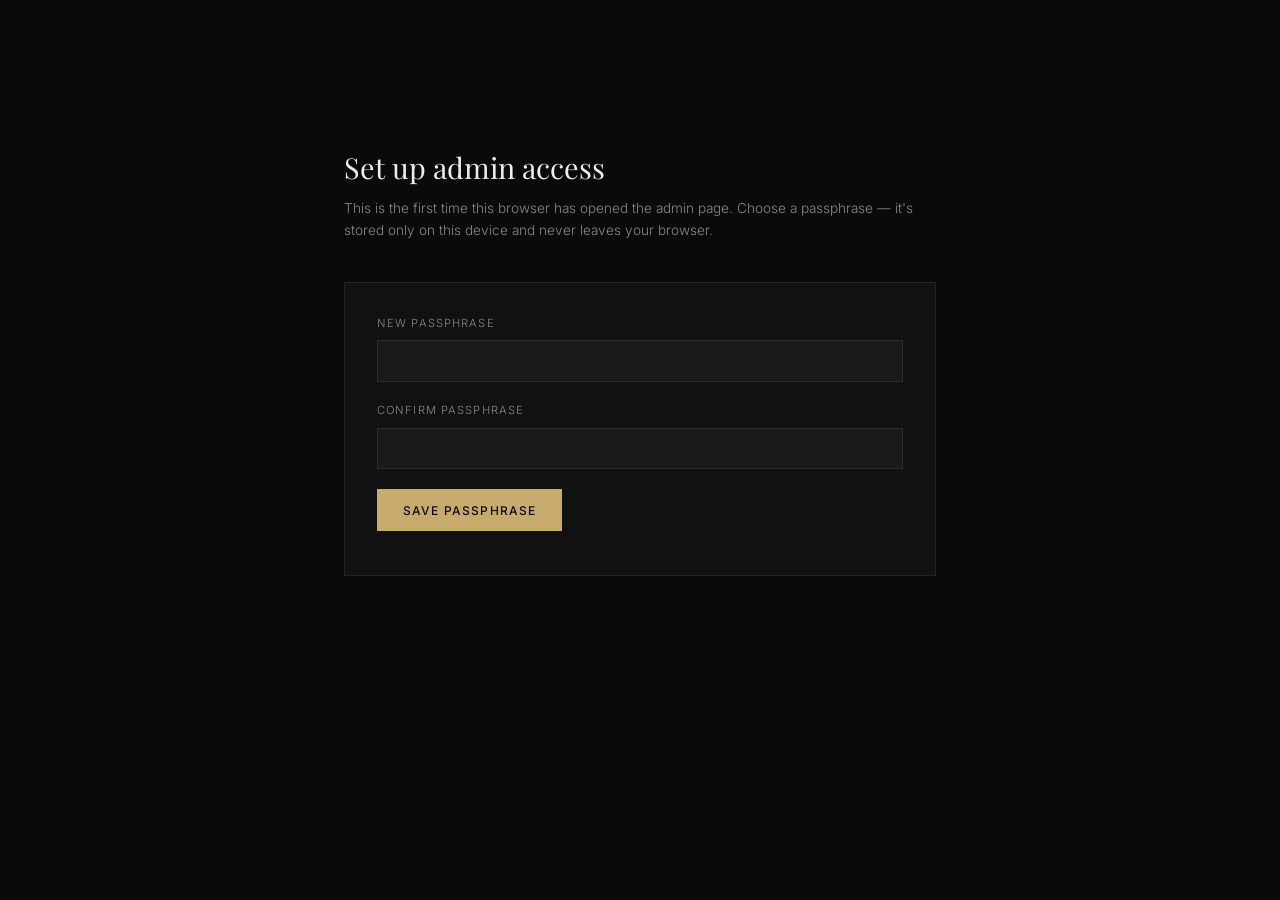
<file: admin/index.html>
<!DOCTYPE html>
<html lang="en">
<head>
<meta charset="UTF-8">
<meta name="viewport" content="width=device-width, initial-scale=1.0">
<meta name="robots" content="noindex, nofollow">
<title>Admin — Add Project</title>
<link href="https://fonts.googleapis.com/css2?family=Inter:wght@300;400;500;600&family=Playfair+Display:ital,wght@0,400;0,500;1,400&display=swap" rel="stylesheet">
<link rel="stylesheet" href="../css/base.css">
<style>
  body { padding: 3rem 1.5rem 6rem; }
  .wrap { max-width: 720px; margin: 0 auto; }
  h1 { font-family: var(--font-display); font-size: 1.8rem; font-weight: 400; margin-bottom: 0.5rem; }
  .sub { color: var(--muted); font-size: 0.85rem; margin-bottom: 2.5rem; }
  .screen { display: none; }
  .screen.active { display: block; }
  .card { background: var(--bg2); border: 1px solid var(--border); padding: 2rem; }
  .field { margin-bottom: 1.25rem; }
  .field label { display: block; font-size: 0.7rem; letter-spacing: 0.1em; text-transform: uppercase; color: var(--muted); margin-bottom: 0.5rem; }
  .field .hint { font-size: 0.75rem; color: var(--muted); margin-top: 0.4rem; line-height: 1.5; }
  input[type=text], input[type=password], input[type=number], input[type=url], textarea, select {
    width: 100%; background: var(--bg3); border: 1px solid var(--border); color: var(--text);
    font-family: var(--font-body); font-size: 0.9rem; padding: 0.7rem 0.8rem; font-weight: 300;
  }
  input:focus, textarea:focus, select:focus { outline: none; border-color: var(--accent); }
  textarea { resize: vertical; min-height: 100px; line-height: 1.6; }
  input[type=file] { width: 100%; font-size: 0.8rem; color: var(--muted); }
  .row { display: grid; grid-template-columns: 1fr 1fr; gap: 1.25rem; }
  .checkbox-row { display: flex; align-items: center; gap: 0.6rem; }
  .checkbox-row input { width: auto; }
  .checkbox-row label { margin: 0; text-transform: none; letter-spacing: normal; font-size: 0.85rem; color: var(--text); }
  button { font-family: var(--font-body); cursor: pointer; border: none; }
  .btn-primary { background: var(--accent); color: #0a0a0a; font-size: 0.75rem; letter-spacing: 0.1em; text-transform: uppercase; padding: 0.85rem 1.6rem; font-weight: 500; }
  .btn-primary:hover { opacity: 0.9; }
  .btn-primary:disabled { opacity: 0.4; cursor: not-allowed; }
  .btn-ghost { background: none; color: var(--muted); font-size: 0.75rem; text-decoration: underline; padding: 0.4rem 0; }
  .btn-ghost:hover { color: var(--text); }
  .divider-lite { height: 1px; background: var(--border); margin: 2rem 0; }
  .error { color: #e08a8a; font-size: 0.8rem; margin-top: 0.75rem; }
  .success { color: var(--accent); font-size: 0.85rem; }
  .log { background: var(--bg3); border: 1px solid var(--border); padding: 1rem; font-size: 0.78rem; color: var(--muted); font-family: monospace; white-space: pre-wrap; margin-top: 1.5rem; max-height: 240px; overflow-y: auto; }
  .log:empty { display: none; }
  details summary { cursor: pointer; font-size: 0.75rem; color: var(--muted); text-transform: uppercase; letter-spacing: 0.08em; }
  .top-actions { display: flex; justify-content: space-between; align-items: center; margin-bottom: 2rem; }
  .top-actions .btn-ghost { font-size: 0.7rem; }
  fieldset { border: none; margin: 0; padding: 0; }
  legend { font-family: var(--font-display); font-size: 1.1rem; margin-bottom: 1rem; color: var(--text); }
  h2 { font-family: var(--font-display); font-size: 1.3rem; font-weight: 400; margin-bottom: 0.4rem; }
  .manage-list { max-height: 480px; overflow-y: auto; margin: 1.25rem 0; border: 1px solid var(--border); }
  .manage-row { display: flex; align-items: center; gap: 0.9rem; padding: 0.6rem 0.9rem; border-bottom: 1px solid var(--border); }
  .manage-row:last-child { border-bottom: none; }
  .mr-controls { display: flex; flex-direction: column; gap: 2px; }
  .mr-controls button { background: var(--bg3); color: var(--muted); width: 22px; height: 20px; font-size: 0.7rem; line-height: 1; }
  .mr-controls button:hover:not(:disabled) { color: var(--text); }
  .mr-controls button:disabled { opacity: 0.25; cursor: default; }
  .mr-thumb { width: 46px; height: 46px; object-fit: cover; background: var(--bg3); flex-shrink: 0; }
  .mr-info { flex: 1; min-width: 0; }
  .mr-title { font-size: 0.85rem; color: var(--text); white-space: nowrap; overflow: hidden; text-overflow: ellipsis; }
  .mr-meta { font-size: 0.72rem; color: var(--muted); margin-top: 0.15rem; }
  .mr-featured { display: flex; align-items: center; gap: 0.4rem; font-size: 0.72rem; color: var(--muted); text-transform: uppercase; letter-spacing: 0.06em; white-space: nowrap; }
  .mr-featured input { width: auto; }
  .mr-badge { font-size: 0.65rem; letter-spacing: 0.06em; text-transform: uppercase; padding: 0.25rem 0.5rem; white-space: nowrap; border: 1px solid var(--border); color: var(--muted); }
  .mr-badge.on { color: var(--accent); border-color: var(--accent); }
  .manage-actions { display: flex; align-items: center; gap: 1rem; }
  .manage-status { font-size: 0.8rem; color: var(--muted); }
</style>
</head>
<body>
<div class="wrap">

  <!-- ═══ SET UP PASSPHRASE (first run) ═══ -->
  <section id="screen-setup" class="screen">
    <h1>Set up admin access</h1>
    <p class="sub">This is the first time this browser has opened the admin page. Choose a passphrase — it's stored only on this device and never leaves your browser.</p>
    <form class="card" id="setupPassForm">
      <div class="field">
        <label for="setupPass">New passphrase</label>
        <input type="password" id="setupPass" autocomplete="new-password">
      </div>
      <div class="field">
        <label for="setupPassConfirm">Confirm passphrase</label>
        <input type="password" id="setupPassConfirm" autocomplete="new-password">
      </div>
      <button type="submit" class="btn-primary" id="setupPassBtn">Save passphrase</button>
      <div class="error" id="setupPassError"></div>
    </form>
  </section>

  <!-- ═══ ENTER PASSPHRASE ═══ -->
  <section id="screen-lock" class="screen">
    <h1>Admin</h1>
    <p class="sub">Enter your passphrase to continue.</p>
    <form class="card" id="lockForm">
      <div class="field">
        <label for="lockPass">Passphrase</label>
        <input type="password" id="lockPass" autocomplete="current-password">
      </div>
      <button type="submit" class="btn-primary" id="lockBtn">Unlock</button>
      <div class="error" id="lockError"></div>
      <div class="divider-lite"></div>
      <button type="button" class="btn-ghost" id="forgetPassBtn">Forgot it / reset passphrase</button>
    </form>
  </section>

  <!-- ═══ ENTER GITHUB TOKEN ═══ -->
  <section id="screen-token" class="screen">
    <h1>Connect to GitHub</h1>
    <p class="sub">This page saves new projects by committing directly to your site's repository. It needs a GitHub token with write access, generated once and stored only on this device.</p>
    <form class="card" id="tokenForm">
      <details style="margin-bottom: 1.5rem;">
        <summary>How to generate a token</summary>
        <div class="hint" style="margin-top: 0.75rem;">
          1. Go to <strong>github.com/settings/tokens?type=beta</strong> and click "Generate new token".<br>
          2. Name it anything, e.g. "Portfolio Admin".<br>
          3. Under "Repository access", choose "Only select repositories" and pick <strong>portfolio</strong>.<br>
          4. Under "Permissions" → "Repository permissions", set <strong>Contents</strong> to "Read and write".<br>
          5. Generate the token and paste it below. It will start with <code>github_pat_</code>.
        </div>
      </details>
      <div class="field">
        <label for="tokenInput">GitHub token</label>
        <input type="password" id="tokenInput" autocomplete="off" spellcheck="false">
      </div>
      <button type="submit" class="btn-primary" id="tokenBtn">Connect</button>
      <div class="error" id="tokenError"></div>
    </form>
  </section>

  <!-- ═══ MAIN APP ═══ -->
  <section id="screen-app" class="screen">
    <div class="top-actions">
      <div>
        <h1 style="margin-bottom:0.25rem;">Projects</h1>
        <p class="sub" style="margin-bottom:0;">Connected to <strong id="repoName"></strong></p>
      </div>
      <button class="btn-ghost" id="logoutBtn">Disconnect token</button>
    </div>

    <div class="card" style="margin-bottom: 2rem;">
      <h2>Homepage showcase</h2>
      <p class="sub" style="margin-bottom: 0;">Check which projects appear on the homepage Work section, and reorder them with the arrows. Only the first 6 checked projects actually show there — the rest stay in your full archive. This order also controls the order projects appear in "All Work".</p>
      <div class="manage-list" id="manageList">Loading…</div>
      <div class="manage-actions">
        <button type="button" class="btn-primary" id="saveOrderBtn">Save changes</button>
        <span class="manage-status" id="manageStatus"></span>
      </div>
    </div>

    <form id="projectForm" class="card">
      <h2>Add a project</h2>
      <fieldset>
        <legend>Details</legend>
        <div class="field">
          <label for="fTitle">Title</label>
          <input type="text" id="fTitle" required placeholder="e.g. Some Song by Some Artist">
        </div>
        <div class="row">
          <div class="field">
            <label for="fCatSlug">Section</label>
            <select id="fCatSlug">
              <option value="music-video">Music Video</option>
              <option value="narrative">Narrative</option>
              <option value="documentary">Documentary</option>
              <option value="commercial">Commercial</option>
              <option value="social-media">Social Media</option>
            </select>
          </div>
          <div class="field">
            <label for="fCategory">Category label (shown on site)</label>
            <input type="text" id="fCategory" required placeholder="e.g. Music Video">
          </div>
        </div>
        <div class="row">
          <div class="field">
            <label for="fYear">Year</label>
            <input type="number" id="fYear" required>
          </div>
          <div class="field">
            <label for="fRole">Your role</label>
            <input type="text" id="fRole" required placeholder="e.g. Director/Editor">
          </div>
        </div>
        <div class="field">
          <label for="fDesc">Description</label>
          <textarea id="fDesc" required></textarea>
        </div>
        <div class="checkbox-row field">
          <input type="checkbox" id="fFeatured" checked>
          <label for="fFeatured">Show in homepage Work grid (only the first 6 featured projects appear there)</label>
        </div>
      </fieldset>

      <div class="divider-lite"></div>

      <fieldset>
        <legend>Links</legend>
        <div class="field">
          <label for="fVideo">YouTube link (optional)</label>
          <input type="url" id="fVideo" placeholder="https://www.youtube.com/watch?v=...">
        </div>
        <div class="row">
          <div class="field">
            <label for="fLink">External link (optional)</label>
            <input type="url" id="fLink" placeholder="https://...">
          </div>
          <div class="field">
            <label for="fLinkLabel">Link label</label>
            <input type="text" id="fLinkLabel" placeholder="e.g. Watch BTS →">
          </div>
        </div>
      </fieldset>

      <div class="divider-lite"></div>

      <fieldset>
        <legend>Images</legend>
        <div class="field">
          <label for="fSlug">Folder name (used in the image URLs)</label>
          <input type="text" id="fSlug" required>
          <p class="hint">Auto-filled from the title. Change it if it clashes with an existing project.</p>
        </div>
        <div class="field">
          <label for="fCover">Cover image</label>
          <input type="file" id="fCover" accept="image/*" required>
        </div>
        <div class="field">
          <label for="fGallery">Gallery images (optional, select multiple)</label>
          <input type="file" id="fGallery" accept="image/*" multiple>
        </div>
      </fieldset>

      <div class="divider-lite"></div>

      <button type="submit" class="btn-primary" id="submitBtn">Publish project</button>
      <div class="error" id="formError"></div>
      <div class="log" id="log"></div>
    </form>
  </section>

</div>

<script>
const OWNER = 'mushroom3666-del';
const REPO = 'portfolio';
const BRANCH = 'main';
const API = 'https://api.github.com';

const CAT_LABELS = {
  'music-video': 'Music Video',
  'narrative': 'Narrative',
  'documentary': 'Documentary',
  'commercial': 'Commercial',
  'social-media': 'Social Media',
};

function show(id) {
  document.querySelectorAll('.screen').forEach(s => s.classList.remove('active'));
  document.getElementById(id).classList.add('active');
}

async function sha256Hex(str) {
  const buf = await crypto.subtle.digest('SHA-256', new TextEncoder().encode(str));
  return Array.from(new Uint8Array(buf)).map(b => b.toString(16).padStart(2, '0')).join('');
}

function slugify(str) {
  return str.toLowerCase().trim()
    .replace(/[^a-z0-9]+/g, '-')
    .replace(/^-+|-+$/g, '');
}

// ── GATE: PASSPHRASE ──
function initGate() {
  const savedHash = localStorage.getItem('admin_pass_hash');
  const unlocked = sessionStorage.getItem('admin_unlocked') === '1';
  if (!savedHash) { show('screen-setup'); return; }
  if (!unlocked) { show('screen-lock'); return; }
  initTokenGate();
}

document.getElementById('setupPassForm').addEventListener('submit', async (e) => {
  e.preventDefault();
  const p1 = document.getElementById('setupPass').value;
  const p2 = document.getElementById('setupPassConfirm').value;
  const err = document.getElementById('setupPassError');
  err.textContent = '';
  if (p1.length < 4) { err.textContent = 'Use at least 4 characters.'; return; }
  if (p1 !== p2) { err.textContent = "Passphrases don't match."; return; }
  localStorage.setItem('admin_pass_hash', await sha256Hex(p1));
  sessionStorage.setItem('admin_unlocked', '1');
  initTokenGate();
});

document.getElementById('lockForm').addEventListener('submit', async (e) => {
  e.preventDefault();
  const val = document.getElementById('lockPass').value;
  const err = document.getElementById('lockError');
  const hash = await sha256Hex(val);
  if (hash === localStorage.getItem('admin_pass_hash')) {
    sessionStorage.setItem('admin_unlocked', '1');
    err.textContent = '';
    initTokenGate();
  } else {
    err.textContent = 'Incorrect passphrase.';
  }
});

document.getElementById('forgetPassBtn').addEventListener('click', () => {
  if (!confirm('This clears the saved passphrase and token on this device. Continue?')) return;
  localStorage.removeItem('admin_pass_hash');
  localStorage.removeItem('admin_gh_token');
  sessionStorage.removeItem('admin_unlocked');
  location.reload();
});

// ── GATE: TOKEN ──
function initTokenGate() {
  const token = localStorage.getItem('admin_gh_token');
  if (!token) { show('screen-token'); return; }
  connectWithToken(token, true);
}

document.getElementById('tokenForm').addEventListener('submit', async (e) => {
  e.preventDefault();
  const token = document.getElementById('tokenInput').value.trim();
  if (!token) return;
  connectWithToken(token, false);
});

async function connectWithToken(token, silent) {
  const err = document.getElementById('tokenError');
  const btn = document.getElementById('tokenBtn');
  err.textContent = '';
  if (!silent) { btn.disabled = true; btn.textContent = 'Connecting…'; }
  try {
    const res = await fetch(`${API}/repos/${OWNER}/${REPO}`, {
      headers: { Authorization: `Bearer ${token}`, Accept: 'application/vnd.github+json' }
    });
    if (!res.ok) throw new Error(res.status === 401 ? 'Invalid token.' : `GitHub error (${res.status}).`);
    const data = await res.json();
    if (!data.permissions || !data.permissions.push) throw new Error('This token does not have write access to the repository.');
    localStorage.setItem('admin_gh_token', token);
    document.getElementById('repoName').textContent = `${OWNER}/${REPO}`;
    show('screen-app');
    loadExisting(token);
  } catch (e) {
    if (silent) { localStorage.removeItem('admin_gh_token'); show('screen-token'); }
    err.textContent = e.message;
  } finally {
    btn.disabled = false; btn.textContent = 'Connect';
  }
}

document.getElementById('logoutBtn').addEventListener('click', () => {
  localStorage.removeItem('admin_gh_token');
  location.reload();
});

// ── LOAD EXISTING PROJECTS (manage showcase + slug collisions) ──
const SITE_ORIGIN = 'https://wonseopkim.com.au';
let existingSlugs = [];
let workingProjects = [];

async function loadExisting(token) {
  const box = document.getElementById('manageList');
  try {
    const file = await getFile(token, 'data/projects.js');
    const code = decodeB64Utf8(file.content);
    workingProjects = new Function(code + '\n;return projects;')();
    existingSlugs = workingProjects.map(p => (p.img || '').split('/')[1]).filter(Boolean);
    renderManageList();
  } catch (e) {
    box.textContent = 'Could not load existing projects: ' + e.message;
  }
}

function renderManageList() {
  const box = document.getElementById('manageList');
  let featuredSeen = 0;
  box.innerHTML = workingProjects.map((p, i) => {
    let badge = '<span class="mr-badge">Hidden</span>';
    if (p.featured) {
      featuredSeen++;
      badge = featuredSeen <= 6
        ? '<span class="mr-badge on">On homepage</span>'
        : '<span class="mr-badge">Featured (below cutoff)</span>';
    }
    return `
      <div class="manage-row">
        <div class="mr-controls">
          <button type="button" class="mr-up" data-i="${i}" ${i === 0 ? 'disabled' : ''}>▲</button>
          <button type="button" class="mr-down" data-i="${i}" ${i === workingProjects.length - 1 ? 'disabled' : ''}>▼</button>
        </div>
        <img class="mr-thumb" src="${SITE_ORIGIN}/${p.img}" loading="lazy" alt="">
        <div class="mr-info">
          <div class="mr-title">${p.title}</div>
          <div class="mr-meta">${p.category} · ${p.year}</div>
        </div>
        <label class="mr-featured"><input type="checkbox" class="mr-featured-check" data-i="${i}" ${p.featured ? 'checked' : ''}> Featured</label>
        ${badge}
      </div>`;
  }).join('');

  box.querySelectorAll('.mr-up').forEach(b => b.addEventListener('click', () => moveItem(Number(b.dataset.i), -1)));
  box.querySelectorAll('.mr-down').forEach(b => b.addEventListener('click', () => moveItem(Number(b.dataset.i), 1)));
  box.querySelectorAll('.mr-featured-check').forEach(c => c.addEventListener('change', () => {
    workingProjects[Number(c.dataset.i)].featured = c.checked;
    renderManageList();
  }));
}

function moveItem(i, dir) {
  const j = i + dir;
  if (j < 0 || j >= workingProjects.length) return;
  [workingProjects[i], workingProjects[j]] = [workingProjects[j], workingProjects[i]];
  renderManageList();
}

async function saveProjectsFile(token, message) {
  const latest = await getFile(token, 'data/projects.js');
  const newCode = 'const projects = [\n' + workingProjects.map(serializeProject).join('\n') + '\n];\n';
  return putFile(token, 'data/projects.js', encodeB64Utf8(newCode), message, latest.sha);
}

document.getElementById('saveOrderBtn').addEventListener('click', async () => {
  const token = localStorage.getItem('admin_gh_token');
  const btn = document.getElementById('saveOrderBtn');
  const status = document.getElementById('manageStatus');
  btn.disabled = true; btn.textContent = 'Saving…'; status.textContent = '';
  try {
    await saveProjectsFile(token, 'Update homepage showcase order');
    status.textContent = 'Saved — your site will update in a minute or two.';
  } catch (e) {
    status.textContent = 'Error: ' + e.message;
  } finally {
    btn.disabled = false; btn.textContent = 'Save changes';
  }
});

// ── FORM AUTO-FILL ──
const titleEl = document.getElementById('fTitle');
const slugEl = document.getElementById('fSlug');
const catSlugEl = document.getElementById('fCatSlug');
const categoryEl = document.getElementById('fCategory');
let slugTouched = false, categoryTouched = false;
slugEl.addEventListener('input', () => slugTouched = true);
categoryEl.addEventListener('input', () => categoryTouched = true);
titleEl.addEventListener('input', () => { if (!slugTouched) slugEl.value = slugify(titleEl.value); });
catSlugEl.addEventListener('change', () => { if (!categoryTouched) categoryEl.value = CAT_LABELS[catSlugEl.value]; });
categoryEl.value = CAT_LABELS[catSlugEl.value];
document.getElementById('fYear').value = new Date().getFullYear();

function youtubeEmbed(url) {
  if (!url) return null;
  const m = url.match(/(?:v=|youtu\.be\/|embed\/)([a-zA-Z0-9_-]{6,})/);
  return m ? `https://www.youtube.com/embed/${m[1]}` : url;
}

// ── GITHUB HELPERS ──
function encodeB64Utf8(str) {
  return btoa(unescape(encodeURIComponent(str)));
}
function decodeB64Utf8(b64) {
  return decodeURIComponent(escape(atob(b64.replace(/\n/g, ''))));
}

async function getFile(token, path) {
  const res = await fetch(`${API}/repos/${OWNER}/${REPO}/contents/${path}?ref=${BRANCH}`, {
    headers: { Authorization: `Bearer ${token}`, Accept: 'application/vnd.github+json' }
  });
  if (!res.ok) throw new Error(`Could not read ${path} (${res.status})`);
  return res.json();
}

async function putFile(token, path, base64Content, message, sha) {
  const body = { message, content: base64Content, branch: BRANCH };
  if (sha) body.sha = sha;
  const res = await fetch(`${API}/repos/${OWNER}/${REPO}/contents/${path}`, {
    method: 'PUT',
    headers: { Authorization: `Bearer ${token}`, Accept: 'application/vnd.github+json', 'Content-Type': 'application/json' },
    body: JSON.stringify(body)
  });
  if (!res.ok) {
    const t = await res.text();
    throw new Error(`Failed to save ${path} (${res.status}): ${t.slice(0, 200)}`);
  }
  return res.json();
}

function fileToBase64(file) {
  return new Promise((resolve, reject) => {
    const reader = new FileReader();
    reader.onload = () => resolve(reader.result.split(',')[1]);
    reader.onerror = reject;
    reader.readAsDataURL(file);
  });
}

function serializeProject(p) {
  const lines = ['  {'];
  lines.push(`    title: ${JSON.stringify(p.title)},`);
  lines.push(`    category: ${JSON.stringify(p.category)},`);
  lines.push(`    cat: ${JSON.stringify(p.cat)},`);
  lines.push(`    year: ${p.year},`);
  lines.push(`    role: ${JSON.stringify(p.role)},`);
  lines.push(`    img: ${JSON.stringify(p.img)},`);
  lines.push(`    desc: ${JSON.stringify(p.desc)},`);
  lines.push(`    featured: ${p.featured},`);
  lines.push(`    video: ${p.video ? JSON.stringify(p.video) : 'null'},`);
  if (p.link) lines.push(`    link: ${JSON.stringify(p.link)},`);
  if (p.link && p.linkLabel) lines.push(`    linkLabel: ${JSON.stringify(p.linkLabel)},`);
  lines.push('    images: [');
  p.images.forEach(img => lines.push(`      ${JSON.stringify(img)},`));
  lines.push('    ],');
  lines.push('  },');
  return lines.join('\n');
}

// ── SUBMIT ──
document.getElementById('projectForm').addEventListener('submit', async (e) => {
  e.preventDefault();
  const token = localStorage.getItem('admin_gh_token');
  const submitBtn = document.getElementById('submitBtn');
  const formError = document.getElementById('formError');
  const log = document.getElementById('log');
  formError.textContent = '';
  log.textContent = '';
  const logLine = (s) => { log.textContent += s + '\n'; log.scrollTop = log.scrollHeight; };

  const slug = slugEl.value.trim();
  if (!slug) { formError.textContent = 'Folder name is required.'; return; }
  if (existingSlugs.includes(slug)) { formError.textContent = `"${slug}" is already used by another project — choose a different folder name.`; return; }

  const cover = document.getElementById('fCover').files[0];
  if (!cover) { formError.textContent = 'A cover image is required.'; return; }
  const galleryFiles = Array.from(document.getElementById('fGallery').files);

  submitBtn.disabled = true;
  submitBtn.textContent = 'Publishing…';

  try {
    const coverExt = cover.name.split('.').pop().toLowerCase();
    logLine(`Uploading cover image…`);
    const coverB64 = await fileToBase64(cover);
    await putFile(token, `images/${slug}/thumb.${coverExt}`, coverB64, `Add ${slug} cover image`);

    const galleryPaths = [];
    for (let i = 0; i < galleryFiles.length; i++) {
      const f = galleryFiles[i];
      const ext = f.name.split('.').pop().toLowerCase();
      const num = String(i + 1).padStart(2, '0');
      const path = `images/${slug}/${num}.${ext}`;
      logLine(`Uploading gallery image ${i + 1} of ${galleryFiles.length}…`);
      const b64 = await fileToBase64(f);
      await putFile(token, path, b64, `Add ${slug} gallery image ${num}`);
      galleryPaths.push(path);
    }

    const project = {
      title: titleEl.value.trim(),
      category: categoryEl.value.trim(),
      cat: catSlugEl.value,
      year: Number(document.getElementById('fYear').value),
      role: document.getElementById('fRole').value.trim(),
      img: `images/${slug}/thumb.${coverExt}`,
      desc: document.getElementById('fDesc').value.trim(),
      featured: document.getElementById('fFeatured').checked,
      video: youtubeEmbed(document.getElementById('fVideo').value.trim()),
      link: document.getElementById('fLink').value.trim() || null,
      linkLabel: document.getElementById('fLinkLabel').value.trim() || null,
      images: galleryPaths,
    };

    logLine('Updating project list…');
    workingProjects.unshift(project);
    await saveProjectsFile(token, `Add project: ${project.title}`);

    logLine('Done!');
    formError.innerHTML = '';
    log.innerHTML += `<span class="success">Published. Your site will update in a minute or two.</span>\n`;
    document.getElementById('projectForm').reset();
    slugTouched = false; categoryTouched = false;
    categoryEl.value = CAT_LABELS[catSlugEl.value];
    document.getElementById('fYear').value = new Date().getFullYear();
    document.getElementById('fFeatured').checked = true;
    existingSlugs.push(slug);
    renderManageList();
  } catch (err) {
    formError.textContent = err.message;
    logLine('Stopped: ' + err.message);
  } finally {
    submitBtn.disabled = false;
    submitBtn.textContent = 'Publish project';
  }
});

initGate();
</script>
</body>
</html>
</file>
<file: css/base.css>
*, *::before, *::after { box-sizing: border-box; margin: 0; padding: 0; }
:root {
  --bg: #0a0a0a; --bg2: #111111; --bg3: #1a1a1a;
  --text: #f0ede8; --muted: #888; --accent: #c8a96e;
  --border: rgba(255,255,255,0.08);
  --font-display: 'Playfair Display', Georgia, serif;
  --font-body: 'Inter', sans-serif;
}
html { scroll-behavior: smooth; }
body { background: var(--bg); color: var(--text); font-family: var(--font-body); font-weight: 300; line-height: 1.6; -webkit-font-smoothing: antialiased; }

/* ── SHARED ── */
section { padding: 6rem 4rem; }
.section-label { font-size: 0.65rem; letter-spacing: 0.2em; text-transform: uppercase; color: var(--accent); margin-bottom: 1rem; }
.section-title { font-family: var(--font-display); font-size: clamp(2rem, 4vw, 3.2rem); font-weight: 400; line-height: 1.1; margin-bottom: 3rem; }
.divider { width: 100%; height: 1px; background: var(--border); }

/* ── FILTER TABS (shared by archive controls) ── */
.filter-tabs { display: flex; gap: 0; border: 1px solid var(--border); overflow: hidden; }
.filter-btn { background: none; border: none; border-right: 1px solid var(--border); color: var(--muted); font-family: var(--font-body); font-size: 0.65rem; font-weight: 400; letter-spacing: 0.12em; text-transform: uppercase; padding: 0.55rem 1.1rem; cursor: pointer; transition: background 0.2s, color 0.2s; }
.filter-btn:last-child { border-right: none; }
.filter-btn:hover { background: var(--bg3); color: var(--text); }
.filter-btn.active { background: var(--accent); color: #0a0a0a; }
</file>
